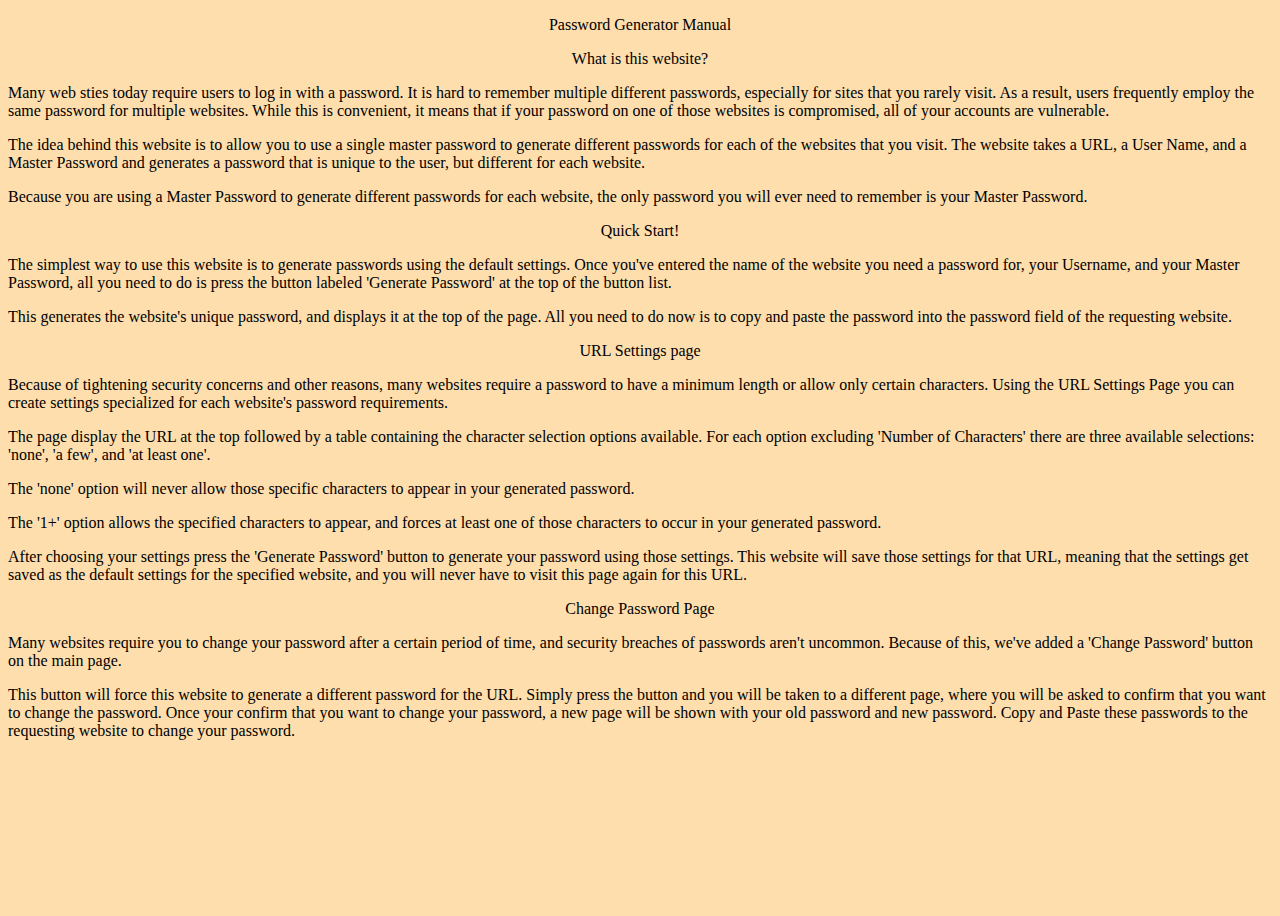
<file: public_html/epass_home/manual.html>
<!doctype html>
<html style="height: 100%;">
<head>
  <meta content="text/html; charset=utf-8" http-equiv="Content-Type" />
  <title>ePass</title>
  <style type="text/css">
td {font-family: courier; font-size: 16px; font-size: 4vh;}
input {font-family: courier; font-size: 16px; font-size: 4vh;}
  </style>
</head>
<body alink="#ff0000" bgcolor="#ffdead" link="#0000ee" style="height: 100%;" text="#000000" vlink="#551a8b">
<form action="epass.php" method="post" name="splash">

<p></p>

<center>Password Generator Manual</center>

<p></p>

<p></p>

<center>What is this website?</center>

<p></p>

<p></p>

<p></p>

<p></p>

<p></p>

<p>Many web sties today require users to log in with a password. It is hard to remember multiple different passwords, especially for sites that you rarely visit. As a result, users frequently employ the same password for multiple websites. While this is convenient, it means that if your password on one of those websites is compromised, all of your accounts are vulnerable.</p>

<p></p>

<p></p>

<p></p>

<p></p>

<p>The idea behind this website is to allow you to use a single master password to generate different passwords for each of the websites that you visit. The website takes a URL, a User Name, and a Master Password and generates a password that is unique to the user, but different for each website.</p>

<p>Because you are using a Master Password to generate different passwords for each website, the only password you will ever need to remember is your Master Password.</p>

<p></p>

<p></p>

<p></p>

<p></p>

<center>Quick Start!</center>

<p></p>

<p>The simplest way to use this website is to generate passwords using the default settings. Once you&#39;ve entered the name of the website you need a password for, your Username, and your Master Password, all you need to do is press the button labeled &#39;Generate Password&#39; at the top of the button list.</p>

<p>This generates the website&#39;s unique password, and displays it at the top of the page. All you need to do now is to copy and paste the password into the password field of the requesting website.</p>

<p></p>

<p></p>

<p></p>

<p></p>

<center>URL Settings page</center>

<p></p>

<p>Because of tightening security concerns and other reasons, many websites require a password to have a minimum length or allow only certain characters. Using the URL Settings Page you can create settings specialized for each website&#39;s password requirements.</p>

<p>The page display the URL at the top followed by a table containing the character selection options available. For each option excluding &#39;Number of Characters&#39; there are three available selections: &#39;none&#39;, &#39;a few&#39;, and &#39;at least one&#39;.</p>

<p>The &#39;none&#39; option will never allow those specific characters to appear in your generated password.</p>

<p>The &#39;1+&#39; option allows the specified characters to appear, and forces at least one of those characters to occur in your generated password.</p>

<p>After choosing your settings press the &#39;Generate Password&#39; button to generate your password using those settings. This website will save those settings for that URL, meaning that the settings get saved as the default settings for the specified website, and you will never have to visit this page again for this URL.</p>

<p></p>

<p></p>

<p></p>

<p></p>

<center>Change Password Page</center>

<p></p>

<p>Many websites require you to change your password after a certain period of time, and security breaches of passwords aren&#39;t uncommon. Because of this, we&#39;ve added a &#39;Change Password&#39; button on the main page.</p>

<p>This button will force this website to generate a different password for the URL. Simply press the button and you will be taken to a different page, where you will be asked to confirm that you want to change the password. Once your confirm that you want to change your password, a new page will be shown with your old password and new password. Copy and Paste these passwords to the requesting website to change your password.</p>

</form>
</body>
</html>
</file>
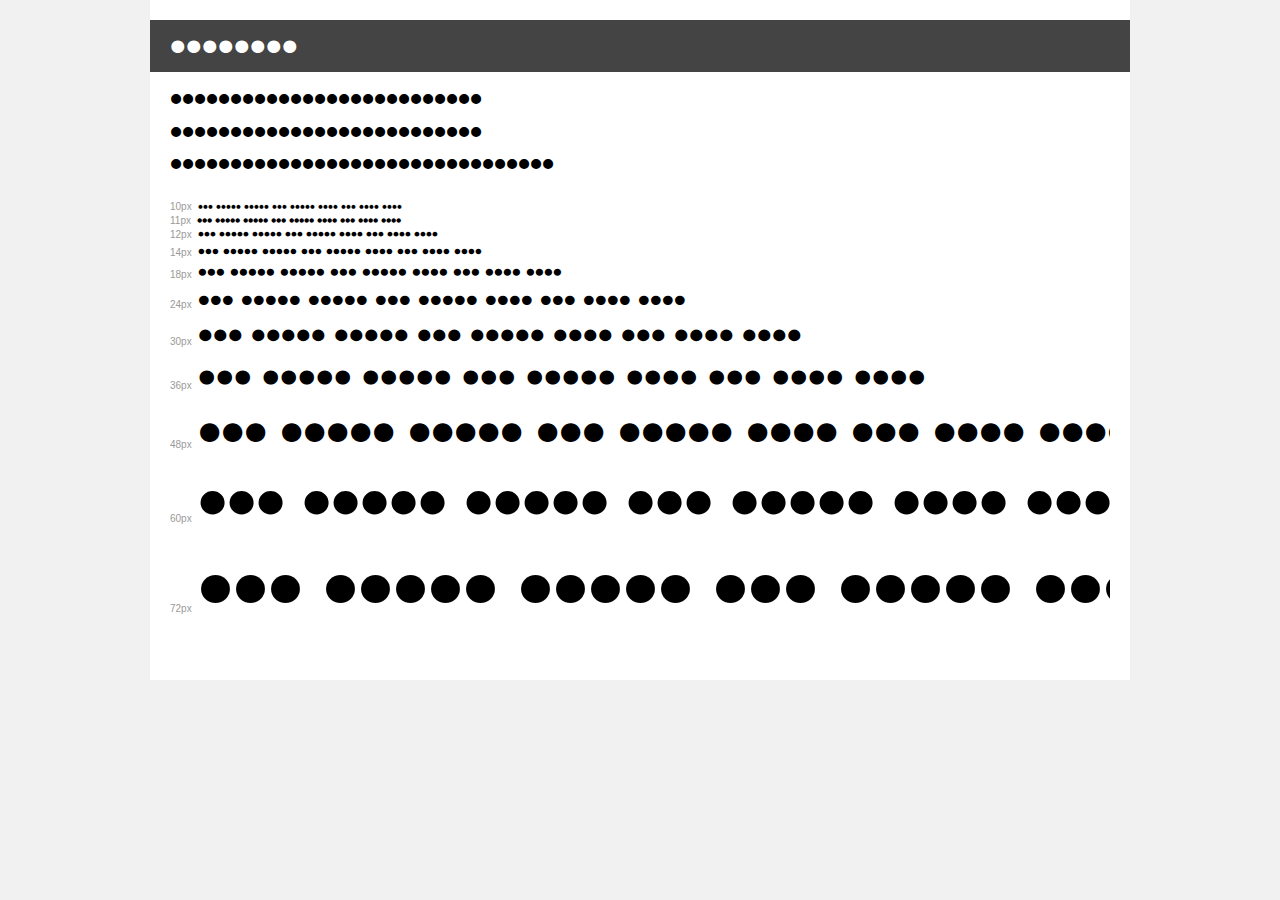
<file: public_html/passwordFonts/demo.html>
<!DOCTYPE html>
<html>
<head>
	<meta charset="utf-8">
	<title>Transfonter demo</title>
	<link href="stylesheet.css" rel="stylesheet">
	<style>
		/*
		http://meyerweb.com/eric/tools/css/reset/
		v2.0 | 20110126
		License: none (public domain)
		*/
		html, body, div, span, applet, object, iframe,
		h1, h2, h3, h4, h5, h6, p, blockquote, pre,
		a, abbr, acronym, address, big, cite, code,
		del, dfn, em, img, ins, kbd, q, s, samp,
		small, strike, strong, sub, sup, tt, var,
		b, u, i, center,
		dl, dt, dd, ol, ul, li,
		fieldset, form, label, legend,
		table, caption, tbody, tfoot, thead, tr, th, td,
		article, aside, canvas, details, embed,
		figure, figcaption, footer, header, hgroup,
		menu, nav, output, ruby, section, summary,
		time, mark, audio, video {
			margin: 0;
			padding: 0;
			border: 0;
			font-size: 100%;
			font: inherit;
			vertical-align: baseline;
		}
		/* HTML5 display-role reset for older browsers */
		article, aside, details, figcaption, figure,
		footer, header, hgroup, menu, nav, section {
			display: block;
		}
		body {
			line-height: 1;
		}
		ol, ul {
			list-style: none;
		}
		blockquote, q {
			quotes: none;
		}
		blockquote:before, blockquote:after,
		q:before, q:after {
			content: '';
			content: none;
		}
		table {
			border-collapse: collapse;
			border-spacing: 0;
		}
		/* common styles */
		body {
			background: #f1f1f1;
			color: #000;
		}
		.page {
			background: #fff;
			width: 940px;
			margin: 0 auto;
			padding: 20px 20px 0 20px;
			overflow: hidden;
		}
		.font-container {
			overflow-x: auto;
			overflow-y: hidden;
			margin-bottom: 40px;
			line-height: 1.3;
			white-space: nowrap;
			padding-bottom: 5px;
		}
		h1 {
			position: relative;
			background: #444;
			font-size: 32px;
			color: #fff;
			padding: 10px 20px;
			margin: 0 -20px 10px -20px;
		}
		.letters {
			font-size: 25px;
			margin-bottom: 20px;
		}
		.s10:before {
			content: '10px';
		}
		.s11:before {
			content: '11px';
		}
		.s12:before {
			content: '12px';
		}
		.s14:before {
			content: '14px';
		}
		.s18:before {
			content: '18px';
		}
		.s24:before {
			content: '24px';
		}
		.s30:before {
			content: '30px';
		}
		.s36:before {
			content: '36px';
		}
		.s48:before {
			content: '48px';
		}
		.s60:before {
			content: '60px';
		}
		.s72:before {
			content: '72px';
		}
		.s10:before, .s11:before, .s12:before, .s14:before,
		.s18:before, .s24:before, .s30:before, .s36:before,
		.s48:before, .s60:before, .s72:before {
			font-family: Arial, sans-serif;
			font-size: 10px;
			font-weight: normal;
			font-style: normal;
			color: #999;
			padding-right: 6px;
		}
		/* fonts demo styles */
		.demo-0 {
			font-family: 'Password';
			font-weight: normal;
			font-style: normal;
		}
	</style>
</head>
<body>
<div class="page">
	<div class="demo-0">
		<h1>Password</h1>
		<div class="font-container">
			<p class="letters">
				abcdefghijklmnopqrstuvwxyz <br />
				ABCDEFGHIJKLMNOPQRSTUVWXYZ <br />				0123456789.:,;()*!?'@#<>$%&^+-=~
			</p>
			<p class="s10" style="font-size: 10px;">The quick brown fox jumps over the lazy dog.</p>
			<p class="s11" style="font-size: 11px;">The quick brown fox jumps over the lazy dog.</p>
			<p class="s12" style="font-size: 12px;">The quick brown fox jumps over the lazy dog.</p>
			<p class="s14" style="font-size: 14px;">The quick brown fox jumps over the lazy dog.</p>
			<p class="s18" style="font-size: 18px;">The quick brown fox jumps over the lazy dog.</p>
			<p class="s24" style="font-size: 24px;">The quick brown fox jumps over the lazy dog.</p>
			<p class="s30" style="font-size: 30px;">The quick brown fox jumps over the lazy dog.</p>
			<p class="s36" style="font-size: 36px;">The quick brown fox jumps over the lazy dog.</p>
			<p class="s48" style="font-size: 48px;">The quick brown fox jumps over the lazy dog.</p>
			<p class="s60" style="font-size: 60px;">The quick brown fox jumps over the lazy dog.</p>
			<p class="s72" style="font-size: 72px;">The quick brown fox jumps over the lazy dog.</p>
		</div>
	</div>
</div>
</body>
</html>
</file>
<file: public_html/passwordFonts/stylesheet.css>
/* This stylesheet generated by Transfonter (http://transfonter.org) on October 12, 2016 2:20 AM */

@font-face {
	font-family: 'Password';
	src: url('Password.eot');
	src: url('Password.eot?#iefix') format('embedded-opentype'),
		url('Password.woff2') format('woff2'),
		url('Password.woff') format('woff'),
		url('Password.ttf') format('truetype'),
		url('Password.svg#Password') format('svg');
	font-weight: normal;
	font-style: normal;
}
</file>
